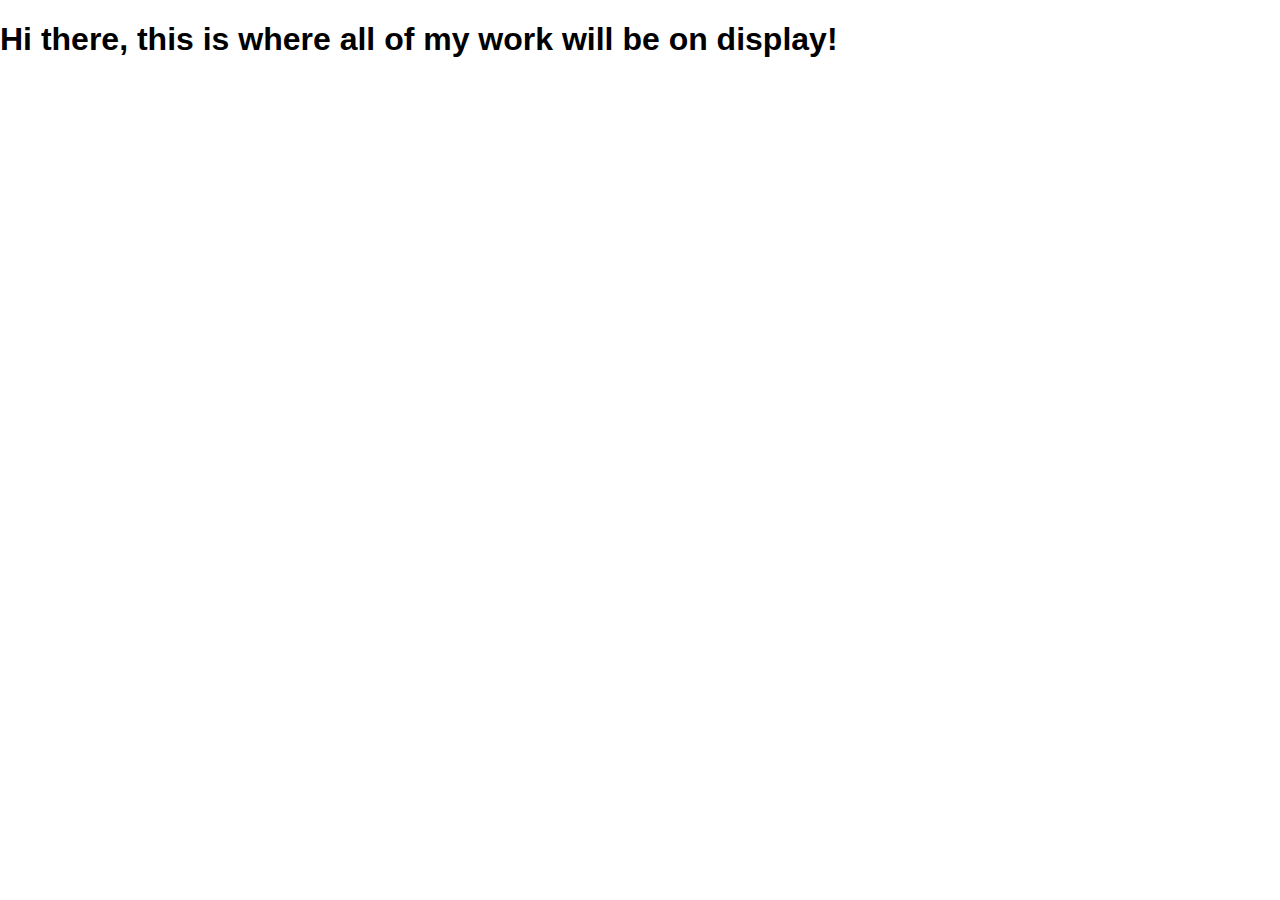
<file: work/index.html>
<!doctype html>
<html lang="en">
   <head>
     <meta charset="UTF-8">
          <title>Carmen Pappas | Developer.</title>
          <link rel="stylesheet" href="../css/normalize.css">
          <link rel="stylesheet" href="../css/main.css">
          <link href="https://fonts.googleapis.com/css?family=Lora:400,700" rel="stylesheet" type='text/css'>
          <link href='https://fonts.googleapis.com/css?family=Source+Sans+Pro:400,700' rel='stylesheet' type='text/css'>
   </head>
<body>
  <h1>Hi there, this is where all of my work will be on display!</h1>

</body>
</html>
</file>
<file: css/main.css>
1
/***** BASE STYLES *****/

body {
  font-family: 'Source Sans Pro', sans-serif;
}

#about, #work, #contact {
    height: 600px;
  }
/***** GRID *****/

.full-width {
    width: 1200px;
    margin: 0 auto;
}
.half-width {
    width: 600px;
    float:left;
}
.third-width {
    width: 400px;
    float:left;
}

/****** HEADER ******/
header {
  background: url("../img/hero.png");
  height: 800px;
  background-size: cover;
}
header h1 {
  padding: 50px 0;
  color: #BBC085;
  font-size: 30px;
  font-family: 'lora', serif;
}
nav {
  float: right;
  padding: 75px 40px;
}
nav ul li {
  display: inline-block;
}
nav ul li a {
  text-transform:uppercase;
  text-decoration: none;
  font-size: 18px;
  color: #828282;
  font-family: 'source sans pro', sans-serif;
  padding-left: 80px;
}
header h2 {
   width: 1000px;
   clear: both;
   font-family: 'lora', serif;
   font-size: 72px;
   line-height: 80px;
   color: #9b9b9b;
   padding: 20px 0;
}
header h2 span {
  color: #2b2b2b;
}


/****** ABOUT ******/

#about .full-width {
  padding: 80px 0;
}
#about h2 {
  font-family: 'Lora', serif;
  font-size: 36px
}
#about p{
  font-size: 21px;
  color: #7F7F7F;
  line-height: 42px;
  padding-right: 50px;
}
/****** WORK ******/

#work {
  background-color: #f9ceb7;
  text-align: center;
}
#work .full-width {
  padding: 115px 0;
}
#work img {
  padding-bottom: 30px;
}
#work h3 {
  font-size: 24px;
  font-family: 'Source sans pro', sans-serif;
  width: 200px;
  margin: 0 auto;
  line-height: 32px;

}
#work p {
  font-family: 'Lora', serif;
  font-size: 18px;
  line-height: 30px;
  color: #2B2B2B;
  padding: 0 35px;
}
/****** CONTACT ******/
#contact {
  background-color: #ebebeb;
}
#contact .full-width {
  padding: 110px 0;
}
#contact-img {
  border: 12px solid #ffffff;
}
#contact h2, #email-header, #socialmedia-header, #contact ul {
  padding-left: 115px;
}
#envelope {
  padding: 0 10px 0 115px;
}
#contact h2 {
  font-family: 'Lora', serif;
  font-size: 36px;
  color: #2B2B2B;
}
#email-header{
  font-family: 'source sans pro', sans-serif;
  font-size: 32px;
  font-weight: lighter;
  margin: -30px 0 5px 0;
  color: #2B2B2B;
}
#socialmedia-header {
  font-weight: bold;
  font-family: 'source sans pro', sans-serif;
  font-size: 29px;
  margin: 40px 0 0 0;
  color: #2B2B2B;
}
#contact a {
  text-decoration: none;
  color: #C49075;
  font-size: 28px;
  font-weight: bold;
}
#contact ul {
  list-style: none;

}
#contact ul li {
  display: inline-block;
}
#contact ul img {
  padding-right: 48px;
}
</file>
